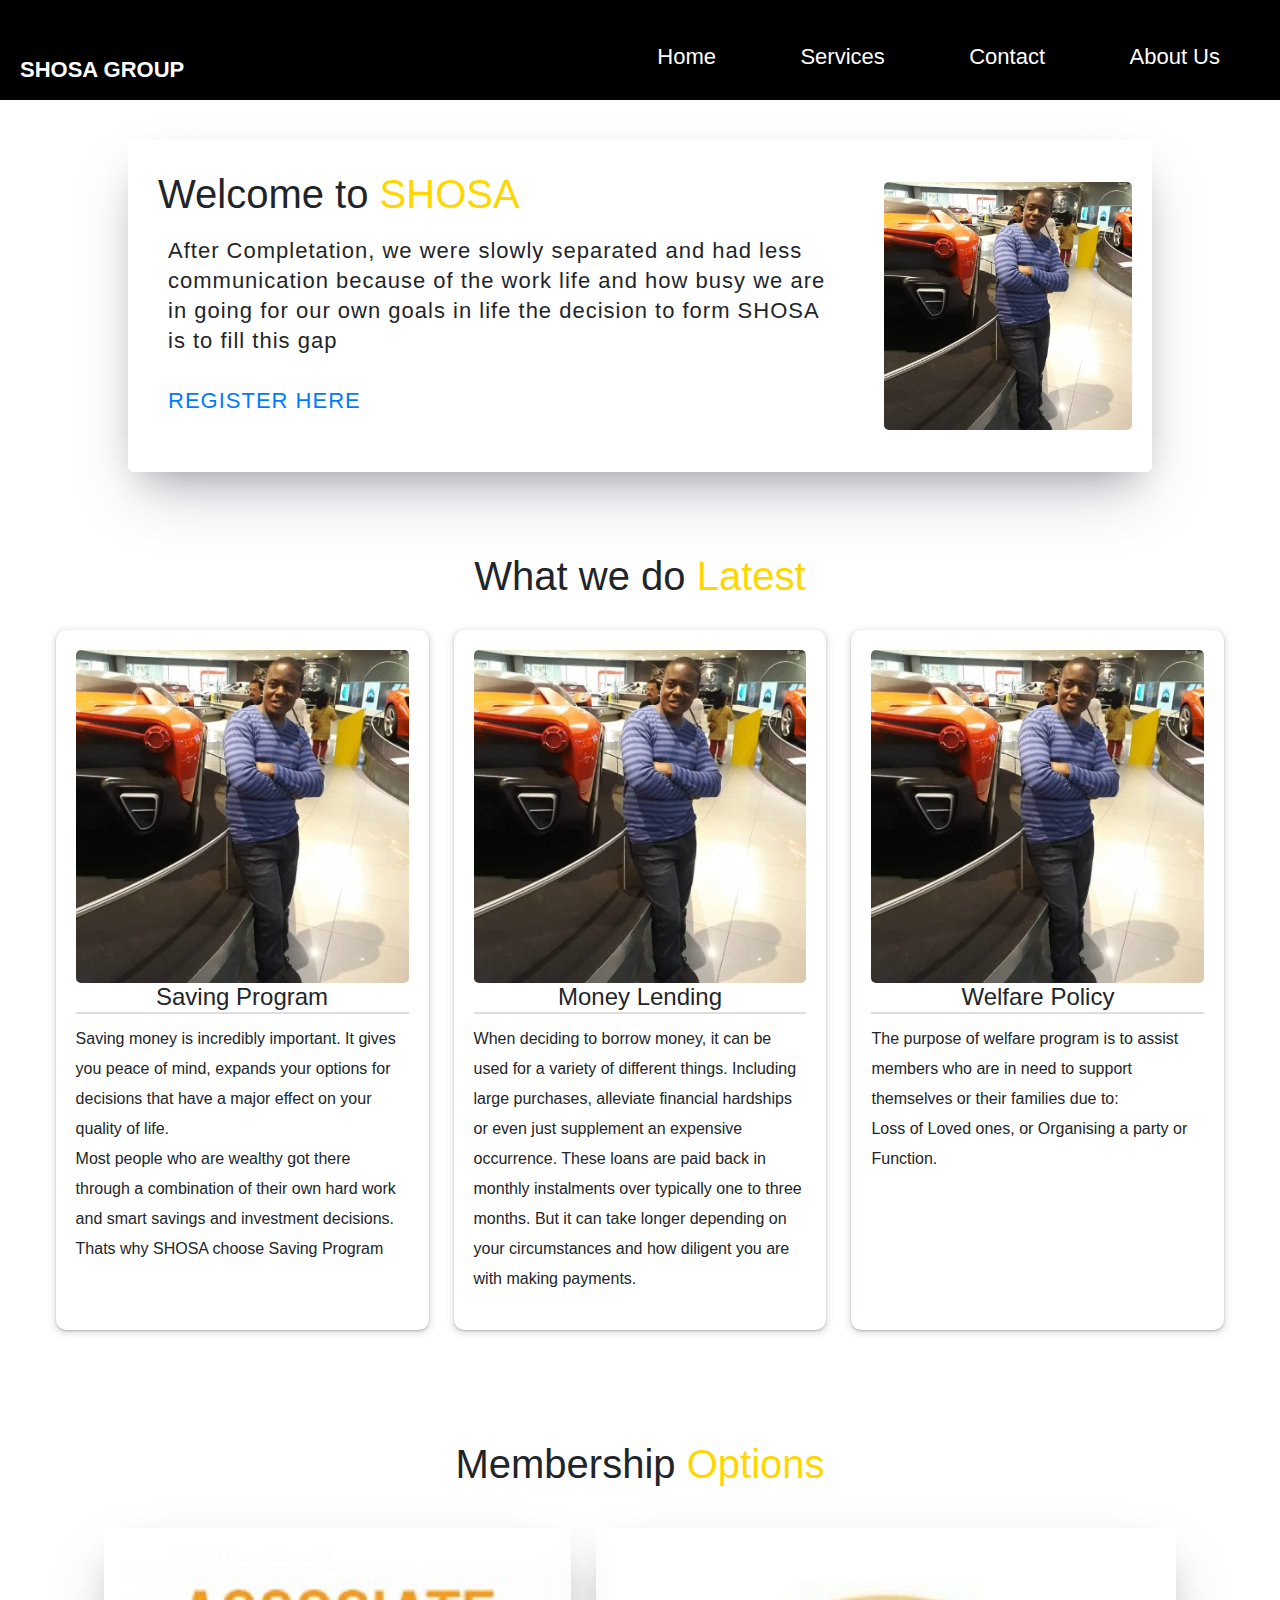
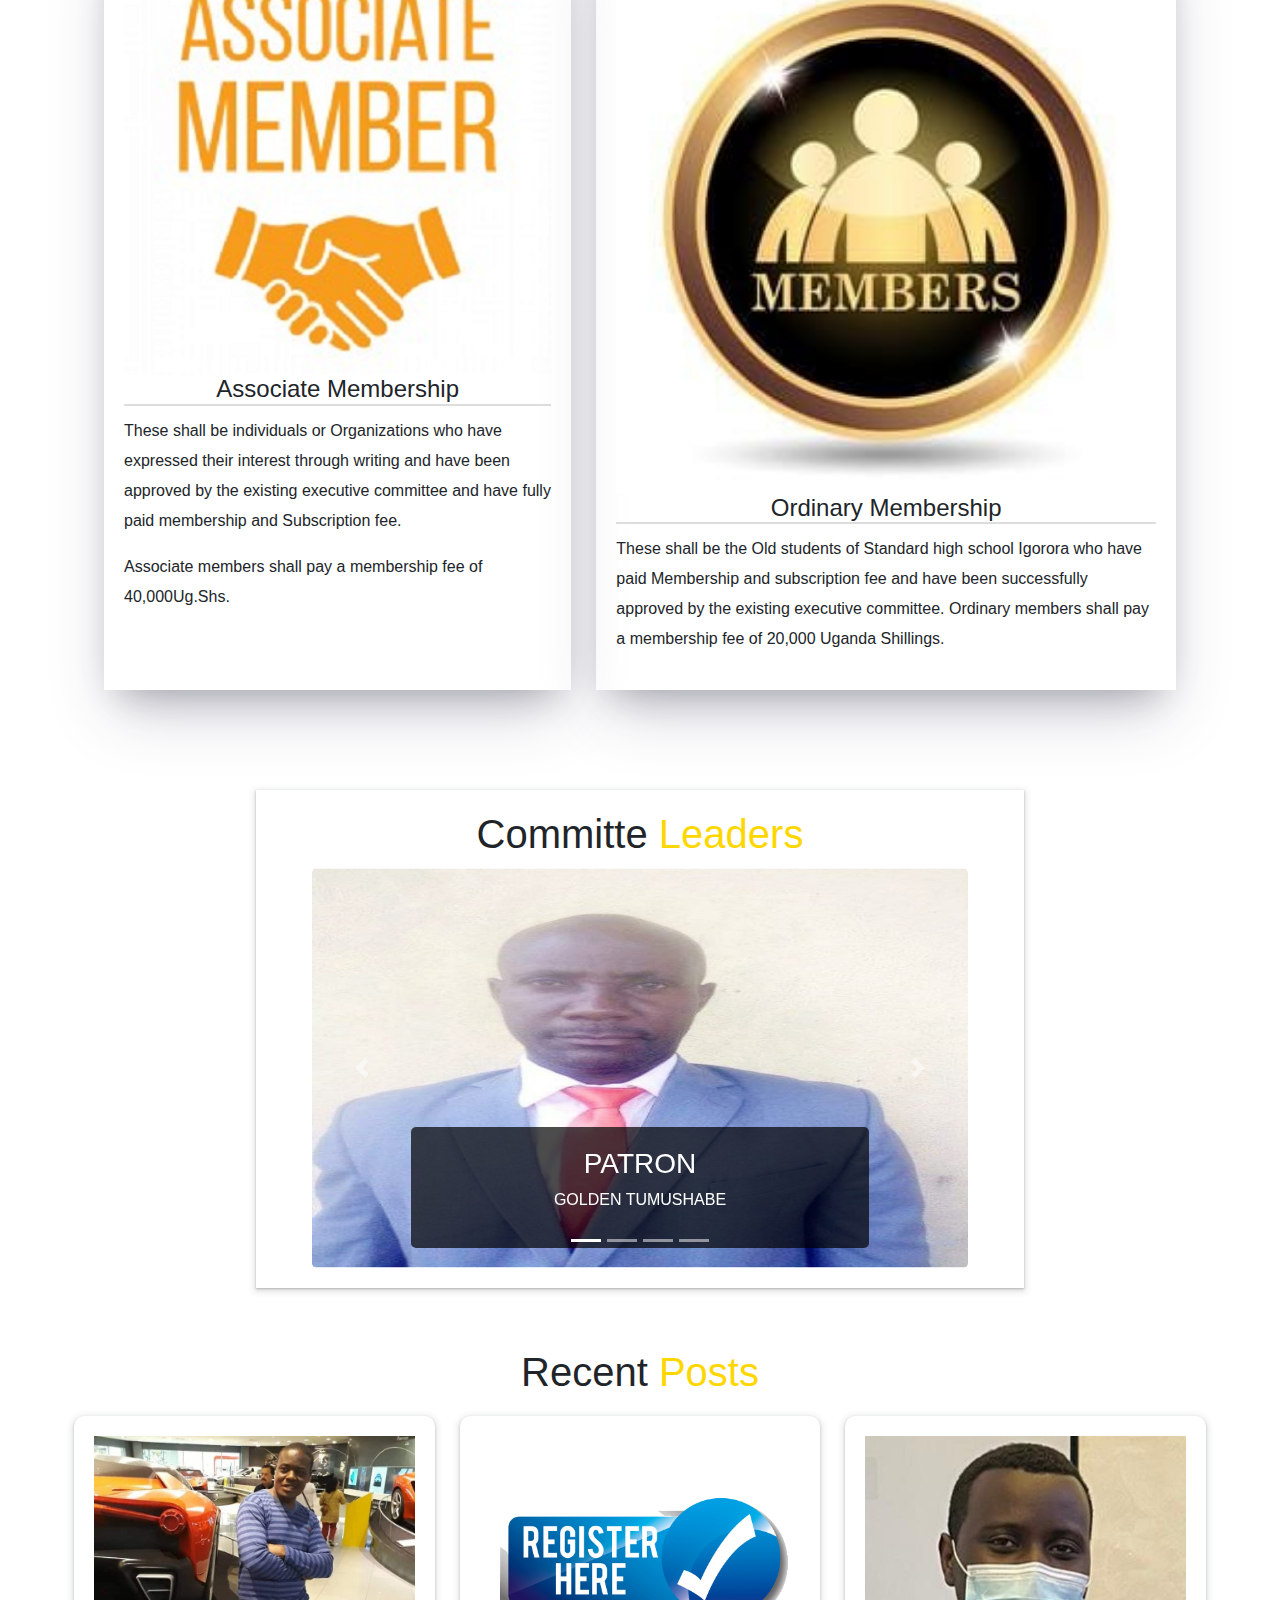
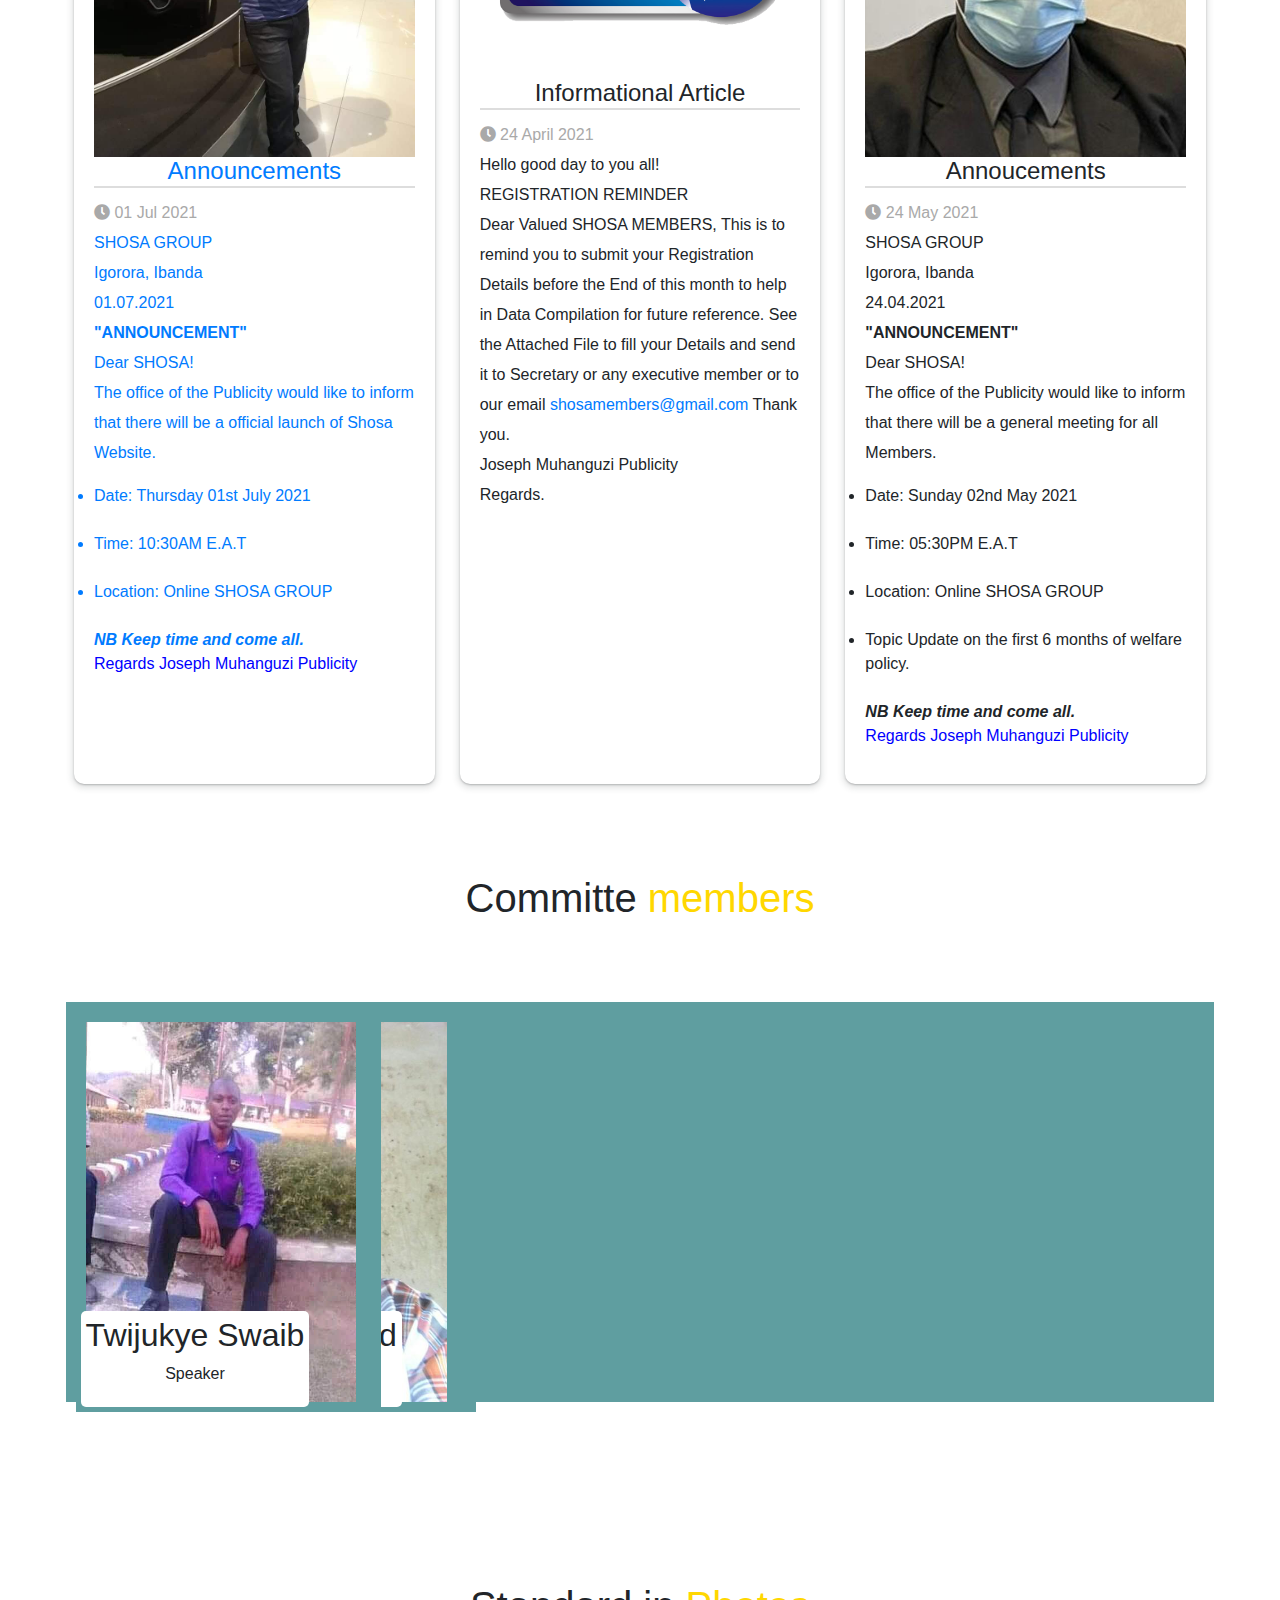
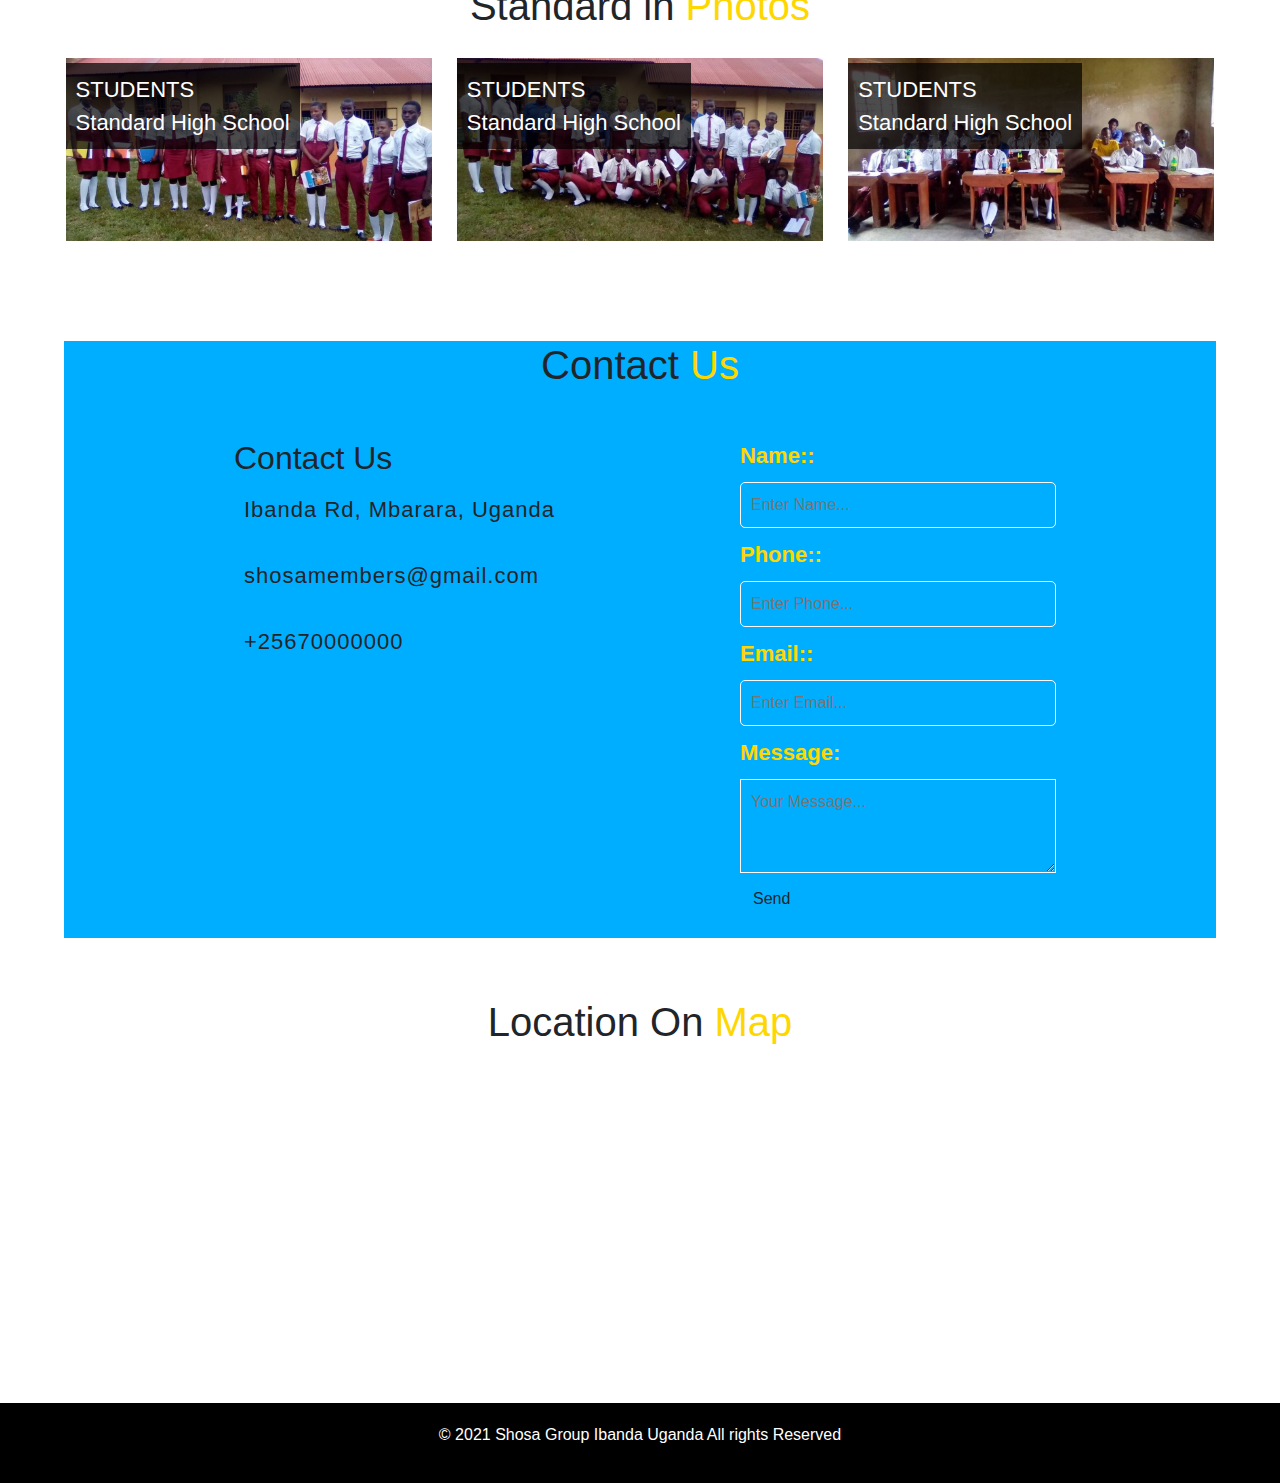
<file: index.html>
<!DOCTYPE html>
<html lang="en">
<head>
    <meta charset="UTF-8">
    <meta http-equiv="X-UA-Compatible" content="IE=edge">
    <meta name="viewport" content="width=device-width, initial-scale=1.0">
    <title>SHOSA MEMBERS IGORORA | WELCOME</title>
    <link rel="stylesheet" href="./index.css">
    <link rel="stylesheet" href="https://cdnjs.cloudflare.com/ajax/libs/font-awesome/4.7.0/css/font-awesome.min.css">
    <link rel="shortcut icon" type="image/jpeg" href="./images/logo.jpeg">
    <link rel="stylesheet" href="https://fonts.googleapis.com/icon?family=Material+Icons">
    <link rel="stylesheet" href="https://cdnjs.cloudflare.com/ajax/libs/font-awesome/5.10.2/css/all.min.css"/>
    <link rel="stylesheet" href="https://maxcdn.bootstrapcdn.com/bootstrap/4.5.2/css/bootstrap.min.css">
    <script src="https://ajax.googleapis.com/ajax/libs/jquery/3.5.1/jquery.min.js"></script>
    <script src="https://cdnjs.cloudflare.com/ajax/libs/popper.js/1.16.0/umd/popper.min.js"></script>
    <script src="https://maxcdn.bootstrapcdn.com/bootstrap/4.5.2/js/bootstrap.min.js"></script>
</head>
<body>
    <div class="nav">
        <div class="header">
            <div class="humberger">
                <a href="#" onclick="OpenSlide()">
                   <i class="fa fa-bars" aria-hidden="true"></i>
                </a>
            </div>
            <div class="logo">
                <a href="#">
                    <p>SHOSA <span>GROUP</span></p>
                </a>
            </div>
            <div class="nav-bar">
                <ul>
                    <li><a href="./index.html">Home</a></li>
                    <li><a href="./index.html">Services</a></li>
                    <li><a href="./updates/contact-us.html">Contact</a></li>
                    <li><a href="./index.html">About Us</a></li>
                </ul>
            </div>
        </div>
        <div class="side-nav" id="sideNav">
            <a href="#" class="btn" onclick="CloseSlide()">&times;</a>
            <a href="./index.html">Home</a>
            <a href="./index.html">Services</a>
            <a href="./updates/contact-us.html">Contact</a>
            <a href="./index.html">About Us</a>
        </div>
     </div>
    <div id="main">
       <!-- INTRODUCTORY WELCOME NOTE -->
       <div class="section-1">
        <div class="row-1">
            <h1>Welcome to <span>SHOSA</span> </h1>
        <p>After Completation, we were slowly separated
             and had less communication
             because of the work life and how busy we are 
             in going for our own goals in life the decision to form SHOSA is to fill this gap <br> <br>
             <a href="./form.html" class="button">REGISTER HERE</a>
            </p>
        </div>
        <div class="row-2">
            <img src="./images/cover-1.jpeg">
        </div>
    </div>
       <!-- INTRODUCTORY WELCOME NOTE CLOSE -->


       <!-- WHAT WE DO AT SHOSA START -->
        <div class="section-2">
            <h1>What we do <span>Latest</span> </h1>
            <div class="rows">
                <div class="row1">
                    <a href=""><img src="./images/cover-1.jpeg"></a>
                    <h3>Saving Program</h3>
                    <p>
                        Saving money is incredibly important. It gives you peace of mind, 
                        expands your options for decisions that have a major effect on your quality of life. <br>
                         Most people who are wealthy got there through a 
                         combination of their own hard work and smart savings and investment decisions. <br>
                         Thats why SHOSA choose Saving Program
                    </p>
                </div>
                <div class="row2">
                    <img src="./images/cover-1.jpeg">
                    <h3>Money Lending </h3>
                    <p>
                        When deciding to borrow money, it can be used for a variety of different things.
                         Including large purchases, alleviate financial hardships or even just supplement an expensive occurrence.
                          These loans are paid back in monthly instalments over typically one to three months. 
                          But it can take longer depending on your circumstances and how diligent you are with making payments.
                    </p>
                </div>
                <div class="row3">
                    <img src="./images/cover-1.jpeg">
                    <h3>Welfare Policy</h3>
                    <p>
                        The purpose of welfare program is to assist members who are in need 
                        to support themselves or their families due to: <br>
                        Loss of Loved ones, or Organising a party or Function.
                    </p>
                </div>
            </div>
        </div>

       <!-- WHAT WE DO AT SHOSA END HERE -->


        <!-- MEMBERSHIP STARTS FROM HERE -->
        <div class="section-3">
            <h1>Membership  <span>Options</span> </h1>
            <div class="rows rows-2">
                <div class="row-3">
                    <img src="./images/associate-member.png">
                    <h3>Associate Membership</h3>
                    <p>These shall be individuals or Organizations who have expressed their interest through writing and have 
                        been approved by the existing executive committee and have fully paid membership and Subscription fee.</p>
                        <p>Associate members shall 
                            pay a membership fee of 40,000Ug.Shs.</p>
                </div>
                <div class="row-4">
                    <img src="./images/ordinary.jpeg" alt="">
                    <h3>Ordinary Membership</h3>
                    <p>These shall be the Old students of Standard high school Igorora who have paid Membership and 
                        subscription fee and have been successfully approved by the existing executive committee.
                        Ordinary members shall pay a membership fee of 20,000 Uganda Shillings.</p>
                </div>
            </div>
        </div>
        <!-- MEMBERSHIP STARTS FROM HERE -->



        <div class="section-4">
            <h1>Committe <span>Leaders</span> </h1>
            <div class="leadership">
                <div id="demo" class="carousel slide" data-ride="carousel">
                    <ul class="carousel-indicators">
                      <li data-target="#demo" data-slide-to="0" class="active"></li>
                      <li data-target="#demo" data-slide-to="1"></li>
                      <li data-target="#demo" data-slide-to="2"></li>
                      <li data-target="#demo" data-slide-to="3"></li>
                    </ul>
                    <div class="carousel-inner">
                      <div class="carousel-item active">
                        <img src="./images/golden.jpeg" width="1100" height="500">
                        <div class="carousel-caption">
                          <h3>PATRON</h3>
                          <p>GOLDEN TUMUSHABE</p>
                        </div>   
                      </div>
                      <div class="carousel-item">
                        <img src="./images/enock.jpeg" width="1100" height="500">
                        <div class="carousel-caption">
                          <h3>CHAIRPERSON</h3>
                          <p>TUMWIKIRIZE ENOCK</p>
                        </div>   
                      </div>
                      <div class="carousel-item">
                        <img src="./images/lilian.jpeg" width="1100" height="500">
                        <div class="carousel-caption">
                          <h3>SECRETARY</h3>
                          <p>NAMAKULA LILIAN</p>
                        </div>   
                      </div>
                      <div class="carousel-item">
                        <img src="./images/rosette.jpeg" width="1100" height="500">
                        <div class="carousel-caption">
                          <h3>TREASURER</h3>
                          <p>ATUHAIRE ROSETTE</p>
                        </div>   
                      </div>
                    </div>
                    <a class="carousel-control-prev" href="#demo" data-slide="prev">
                      <span class="carousel-control-prev-icon"></span>
                    </a>
                    <a class="carousel-control-next" href="#demo" data-slide="next">
                      <span class="carousel-control-next-icon"></span>
                    </a>
                  </div>
                  
            </div>
        </div>
        <div class="section-5">
            <h1>Recent <span>Posts</span> </h1>
            <div class="rows">
                <div class="row1">
                   <a href="./shosa-at-one.html">
                    <img src="./images/cover-1.jpeg">
                    <h3>Announcements</h3>
                    <p>
                        <span class="date"><i class="fa fa-clock-o" aria-hidden="true"></i>  01 Jul 2021</span> <br>

                        SHOSA GROUP <br>
                        Igorora, Ibanda <br>
                        01.07.2021 <br>
                        
                        <b>"ANNOUNCEMENT"</b> <br>
                        Dear SHOSA! <br>
                        The office of the Publicity would like to inform that there will be a official launch of Shosa Website.
                        <li>Date: Thursday 01st July 2021</li> <br>
                        <li>Time: 10:30AM E.A.T</li> <br>
                        <li>Location: Online SHOSA GROUP</li> <br>
                        
                        <i><b>NB Keep time and come all.</b></i> <br>
                        <span style="color: #0000ff;">Regards Joseph Muhanguzi Publicity</span>
                    </p>
                   </a>
                </div>
                <div class="row2">
                   <a href="./images/SHOSA REGISTRATION FINAL (1).pdf" download>
                    <img src="./images/register.png">
                   </a>
                    <h3>Informational Article </h3>
                    <p>
                        <span class="date"> <i class="fa fa-clock-o" aria-hidden="true"></i>  24 April 2021</span> <br>
                        Hello good day to you all! <br>

                        REGISTRATION REMINDER <br>
                        Dear Valued SHOSA MEMBERS, This is to remind you to submit your Registration Details before the  End of this month to help in Data Compilation for future reference.  
                        See the Attached File to fill your Details and send it to Secretary or any executive member or to our email <a href="mailto: shosamembers@gmail.com">shosamembers@gmail.com </a>
                        Thank you. <br>
                        Joseph Muhanguzi Publicity <br>
                        Regards.
                    </p>
                </div>
                <div class="row3">
                    <img src="./images/publicity.jpeg">
                    <h3>Annoucements</h3>
                    <p>
                        <span class="date"><i class="fa fa-clock-o" aria-hidden="true"></i>  24 May 2021</span> <br>
                        SHOSA GROUP <br>
                        Igorora, Ibanda <br>
                        24.04.2021 <br>
                        
                        <b>"ANNOUNCEMENT"</b> <br>
                        Dear SHOSA! <br>
                        The office of the Publicity would like to inform that there will be a general meeting for all Members.
                        <li>Date: Sunday 02nd May 2021</li> <br>
                        <li>Time: 05:30PM E.A.T</li> <br>
                        <li>Location: Online SHOSA GROUP</li> <br>
                        <li>Topic Update on the first 6 months of welfare policy.</li> <br>
                        
                        <i><b>NB Keep time and come all.</b></i> <br>
                        <span style="color: #0000ff;">Regards Joseph Muhanguzi Publicity</span>
                    </p>
                </div>
            </div>
        </div>
        <div class="section-6">
            <h1>Committe <span>members</span> </h1>
            <div class="slide-img">
                <div class="slider">
                    <div class="slider-1">
                        <img src="./images/abel.jpeg" alt="">
                        <span class="slider-text">
                           <h2>
                               Abel Aijuka
                          </h2>
                          <p>Deputy  Speaker</p>
                        </span>
                    </div>
                    <div class="slider-2">
                        <img src="./images/medard.jpeg" alt="">
                       <span class="slider-text">
                           <h2>
                               Twinamatsiko Medard
                          </h2>
                          <p>Deputy Secretary</p>
                       </span>
                    </div>
                    <div class="slider-3">
                        <img src="./images/joseph.jpeg" alt="">
                        <span class="slider-text">
                           <h2>
                               Joseph Muhanguzi
                          </h2>
                          <p>Publicity Secretary</p>
                        </span>
                    </div>
                    <div class="slider-4">
                        <img src="./images/swaib.jpeg" alt="">
                        <span class="slider-text">
                           <h2>
                               Twijukye Swaib
                          </h2>
                          <p>Speaker</p>
                        </span>
                    </div>
                </div>
            </div>  
        </div>



        <div class="section-6">
            <h1>Standard in <span>Photos</span> </h1>
             <div class="row-rows">
                 <div class="rows-5">
                   <img src="./images/standard-1.jpeg">
                   <p>
                       <span class="head">STUDENTS</span> <br>
                       Standard High School
                   </p>
                 </div>
                 <div class="rows-6">
                    <img src="./images/standard-2.jpeg">
                    <p>
                        <span class="head">STUDENTS</span> <br>
                        Standard High School
                    </p>
                 </div>
                 <div class="rows-7">
                    <img src="./images/standard-3.jpeg">
                    <p>
                        <span class="head">STUDENTS</span> <br>
                        Standard High School
                    </p>
                 </div>
             </div>
        </div>



        <div class="section-7">
            <h1>Contact <span>Us</span> </h1>
            <div class="form">
                <div class="row-1">
                    <h2>Contact Us</h2>
                   <p>Ibanda Rd, Mbarara, Uganda</p>

                  <p>shosamembers@gmail.com </p>

                  <p>+25670000000</p>
                </div>
                <div class="row-2">
                    <form action="https://formspree.io/f/xknkrnvb" method="POST">
                        <label for="Name">Name:</label> <br>
                        <input type="name" name="name" placeholder="Enter Name..." required> <br>
                        <label for="mobilr">Phone:</label> <br>
                        <input type="tel" name="tel" placeholder="Enter Phone..." required> <br>
                        <label for="Email">Email:</label> <br>
                        <input type="email" name="email" placeholder="Enter Email..." required> <br>
                        <label for="messge">Message</label> <br>
                        <textarea name="message" placeholder="Your Message..." id="" cols="30" rows="3"></textarea> <br>
                        <button type="submit" class="btn">Send</button>
                    </form>
                </div>
            </div>
        </div>
        <div class="section-9">
            <h1>location on <span>Map</span></h1>
            <iframe src="https://www.google.com/maps/embed?pb=!1m18!1m12!1m3!1d3989.787425926065!2d30.546440114270126!3d-0.22547653545121496!2m3!1f0!2f0!3f0!3m2!1i1024!2i768!4f13.1!3m3!1m2!1s0x19d8950c9435dce1%3A0x33c71f1576806228!2sIgorora%20Town%20Council!5e0!3m2!1sen!2sqa!4v1621019284892!5m2!1sen!2sqa" width="99%" height="300" style="border:0;" allowfullscreen="" loading="lazy"></iframe>
        </div>


        <div class="section-10">
            <footer>
                <p>
                    &copy;  2021 Shosa Group Ibanda Uganda All rights Reserved
                </p>
            </footer>
        </div>










    </div>
    <script src="./index.js"></script>
    <script src="//code.tidio.co/t8sg6otnlwnbe8njv4hut2mjikjeie1s.js" async></script>
</body>
</html>
</file>
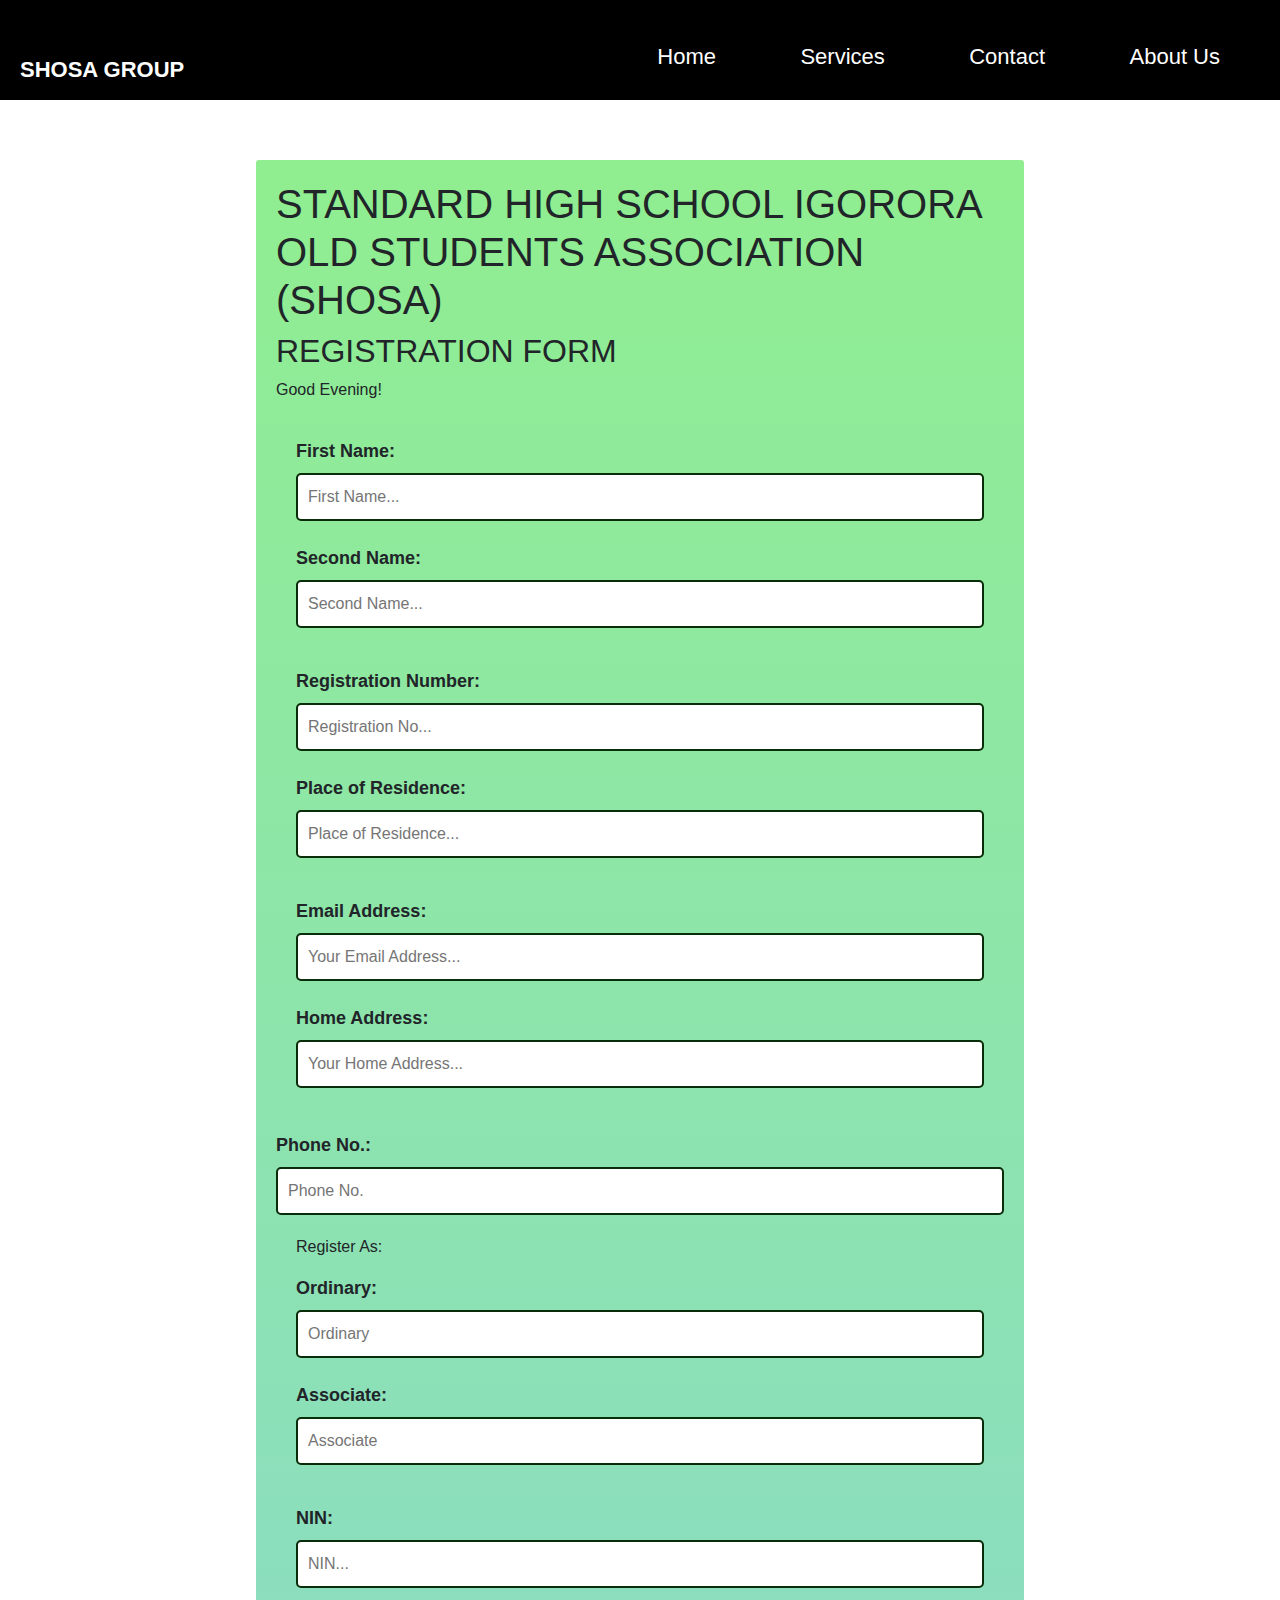
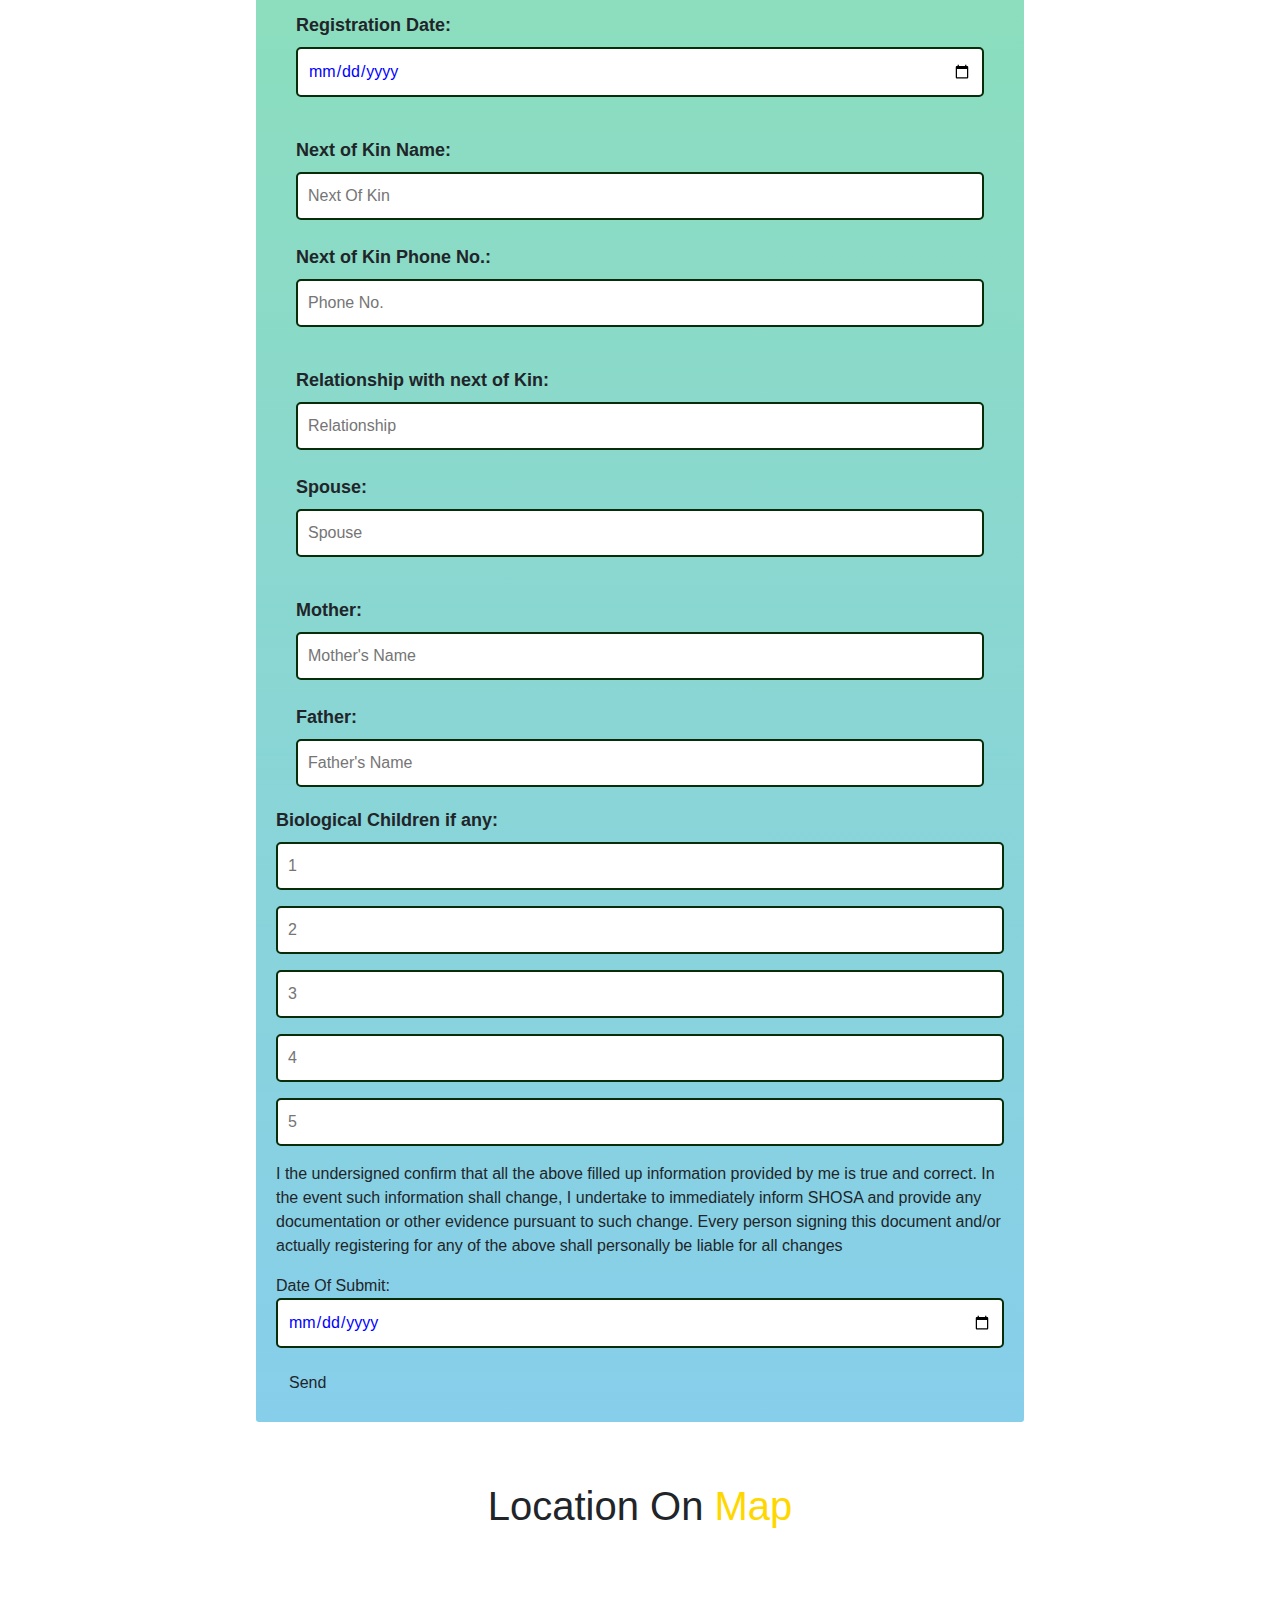
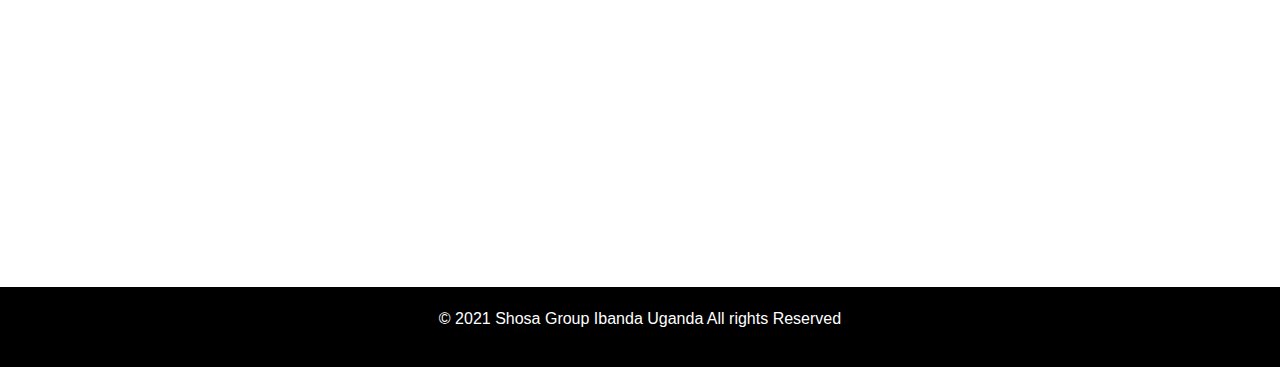
<file: form.html>
<!DOCTYPE html>
<html lang="en">
<head>
    <meta charset="UTF-8">
    <meta http-equiv="X-UA-Compatible" content="IE=edge">
    <meta name="viewport" content="width=device-width, initial-scale=1.0">
    <title>SHOSA MEMBERS IGORORA | WELCOME</title>
    <link rel="stylesheet" href="./index.css">
    <link rel="stylesheet" href="https://cdnjs.cloudflare.com/ajax/libs/font-awesome/4.7.0/css/font-awesome.min.css">
    <link rel="shortcut icon" type="image/jpeg" href="./images/logo.jpeg">
    <link rel="stylesheet" href="https://fonts.googleapis.com/icon?family=Material+Icons">
    <link rel="stylesheet" href="https://cdnjs.cloudflare.com/ajax/libs/font-awesome/5.10.2/css/all.min.css"/>
    <link rel="stylesheet" href="https://maxcdn.bootstrapcdn.com/bootstrap/4.5.2/css/bootstrap.min.css">
    <script src="https://ajax.googleapis.com/ajax/libs/jquery/3.5.1/jquery.min.js"></script>
    <script src="https://cdnjs.cloudflare.com/ajax/libs/popper.js/1.16.0/umd/popper.min.js"></script>
    <script src="https://maxcdn.bootstrapcdn.com/bootstrap/4.5.2/js/bootstrap.min.js"></script>
</head>
<body>
    <div class="nav">
        <div class="header">
            <div class="humberger">
                <a href="#" onclick="OpenSlide()">
                   <i class="fa fa-bars" aria-hidden="true"></i>
                </a>
            </div>
            <div class="logo">
                <a href="#">
                    <p>SHOSA <span>GROUP</span></p>
                </a>
            </div>
            <div class="nav-bar">
                <ul>
                    <li><a href="./index.html">Home</a></li>
                    <li><a href="./index.html">Services</a></li>
                    <li><a href="./updates/contact-us.html">Contact</a></li>
                    <li><a href="./index.html">About Us</a></li>
                </ul>
            </div>
        </div>
        <div class="side-nav" id="sideNav">
            <a href="#" class="btn" onclick="CloseSlide()">&times;</a>
            <a href="./index.html">Home</a>
            <a href="./index.html">Services</a>
            <a href="./updates/contact-us.html">Contact</a>
            <a href="./index.html">About Us</a>
        </div>
     </div>
    <div id="main">
         <div class="form-1">
             <div class="form-details">
                 <h1>STANDARD HIGH SCHOOL IGORORA OLD STUDENTS ASSOCIATION (SHOSA)</h1>
                 <h2>REGISTRATION FORM</h2>
                 <p id="greet"></p>
                 <form action="https://formspree.io/f/xknkrnvb" method="POST">
                     <div class="names">
                         <div class="first">
                             <label for="FirstName">First Name</label>
                             <input type="name" name="First Name" placeholder="First Name..." required>                       
                            </div>
                            <br>
                            <div class="second">
                                <label for="secndName">Second Name</label>
                                <input type="name" name="Second Name" placeholder="Second Name..." required>
                            </div>
                     </div>
                     <div class="reg-no">
                         <div class="reg">
                             <label for="registration">Registration Number</label>
                             <input type="number" name="Registration No." placeholder="Registration No..." required>
                         </div>
                         <br>
                         <div class="residence">
                             <label for="residence">Place of Residence</label>
                             <input type="text" name="Place Of Residence" placeholder="Place of Residence..." required>
                         </div>
                     </div>
                     <div class="address">
                         <div class="mail">
                             <label for="email">Email Address</label>
                             <input type="email" name="Email Address" placeholder="Your Email Address..." required>
                         </div>
                         <br>
                         <div class="home">
                             <label for="home address">Home Address</label>
                             <input type="text" name="Home Address" placeholder="Your Home Address...">
                         </div>
                     </div>
                     <br>
                         <div class="next">
                             <label for="next of kin"> Phone No.</label>
                             <input type="tel" name="Phone NO." placeholder="Phone No." required>
                         </div>
                     <div class="member">
                         <p>Register As:</p>
                         <div class="ordinary">
                             <label for="Ordinary">Ordinary</label>
                             <input type="text" name="Registered As" placeholder="Ordinary">
                             
                         </div>
                         <br>
                         <div class="associate">
                             <label for="Associate">Associate</label>
                             <input type="text" name="Registered As" placeholder="Associate">
                             
                         </div>
                     </div>  
                     <div class="id">
                         <div class="i-d">
                             <label for="nin">NIN</label>
                             <input type="text" name="NIN" placeholder="NIN..." required>
                         </div>
                         <br>
                         <div class="id-details">
                             <label for="date">Registration Date</label>
                             <input type="date" name="Registration Date" placeholder="Registration Date" required>
                         </div>
                     </div>

                     <div class="next-kin">
                         <div class="kin">
                             <label for="next of kin">Next of Kin Name</label>
                             <input type="text" name="Next Of Kin" placeholder="Next Of Kin" required>
                         </div>
                         <br>
                         <div class="next">
                             <label for="next of kin">Next of Kin Phone No.</label>
                             <input type="tel" name="Next of Kin Phone NO." placeholder="Phone No." required>
                         </div>
                     </div>
                     <div class="spouse">
                         <div class="rel">
                             <label for="next of kin">Relationship with next of Kin</label>
                             <input type="text" name="Relationship with next of Kin" placeholder="Relationship" required>
                         </div>
                         <br>
                         <div class="wife">
                             <label for="spouse">Spouse</label>
                             <input type="text" name="Spouse" placeholder="Spouse" required>
                         </div>
                     </div>
                     <div class="parents">
                         <div class="mom">
                             <label for="mother">Mother</label>
                             <input type="text" name="Mother" placeholder="Mother's Name" required>
                         </div>
                         <br>
                         <div class="dad">
                             <label for="dad">Father</label>
                             <input type="text" name="Father" placeholder="Father's Name" required>
                         </div>
                     </div>
                     <div class="child">
                         <label for="child">Biological Children if any</label>
                         <ol><input type="name" name="Biological Children" placeholder="1"></ol>
                         <ol><input type="name" name="Biological Children" placeholder="2"></ol>
                         <ol><input type="name" name="Biological Children" placeholder="3"></ol>
                         <ol><input type="name" name="Biological Children" placeholder="4"></ol>
                         <ol><input type="name" name="Biological Children" placeholder="5"></ol>
                     </div>
                     <div class="declare">
                         <p>
                            I the undersigned confirm that all the above filled up information provided by me is true and 
                            correct. In the event such information shall change, I undertake to immediately inform SHOSA 
                            and provide any documentation or other evidence pursuant to such change. Every person 
                            signing this document and/or actually registering for any of the above shall personally be liable 
                            for all changes
                         </p>
                         <p>
                             <span>Date Of Submit: <input type="date" name="date" ></span> 
                         </p>
                     </div>
                     <button type="submit" class="btn">Send</button>
                 </form>

             </div>
         </div>
        <div class="section-9">
            <h1>location on <span>Map</span></h1>
            <iframe src="https://www.google.com/maps/embed?pb=!1m18!1m12!1m3!1d3989.787425926065!2d30.546440114270126!3d-0.22547653545121496!2m3!1f0!2f0!3f0!3m2!1i1024!2i768!4f13.1!3m3!1m2!1s0x19d8950c9435dce1%3A0x33c71f1576806228!2sIgorora%20Town%20Council!5e0!3m2!1sen!2sqa!4v1621019284892!5m2!1sen!2sqa" width="99%" height="300" style="border:0;" allowfullscreen="" loading="lazy"></iframe>
        </div>


        <div class="section-10">
            <footer>
                <p>
                    &copy;  2021 Shosa Group Ibanda Uganda All rights Reserved
                </p>
            </footer>
        </div>










    </div>
    <script src="./index.js"></script>
    <script src="//code.tidio.co/t8sg6otnlwnbe8njv4hut2mjikjeie1s.js" async></script>
</body>
</html>
</file>
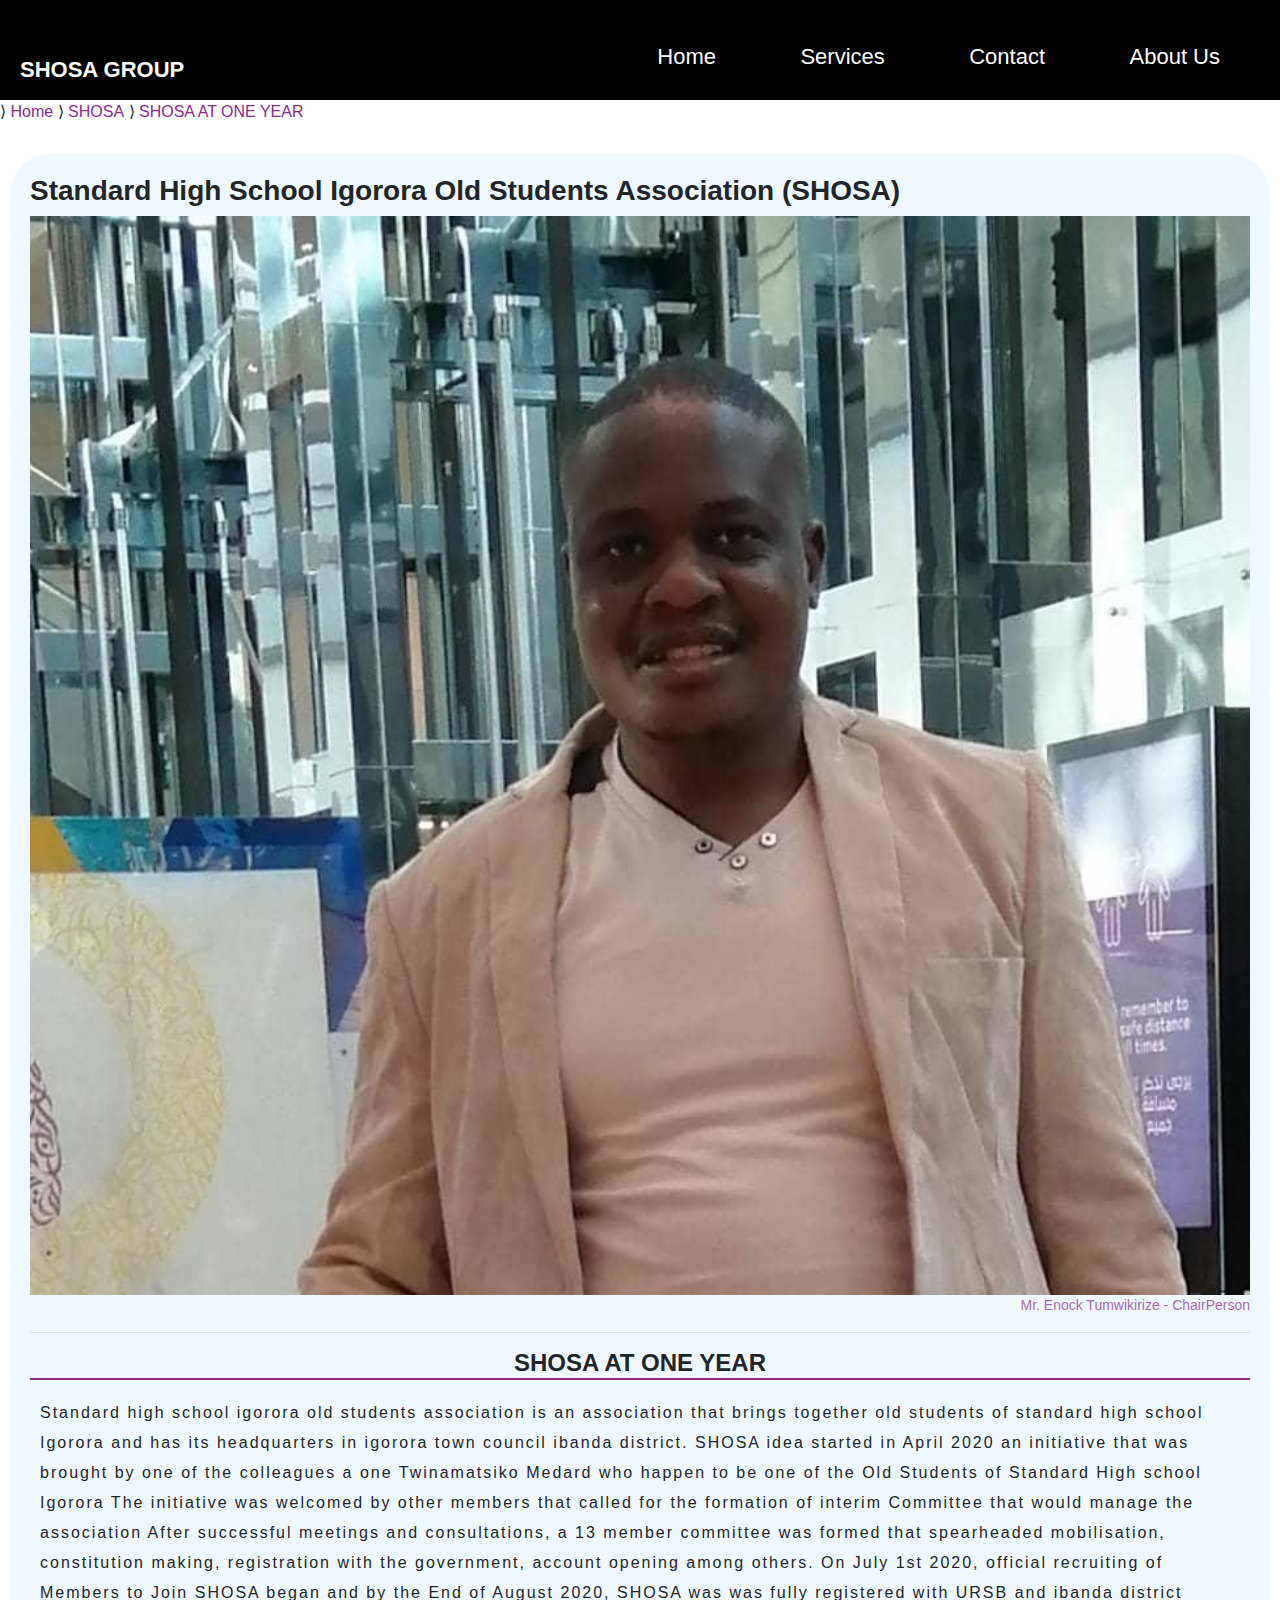
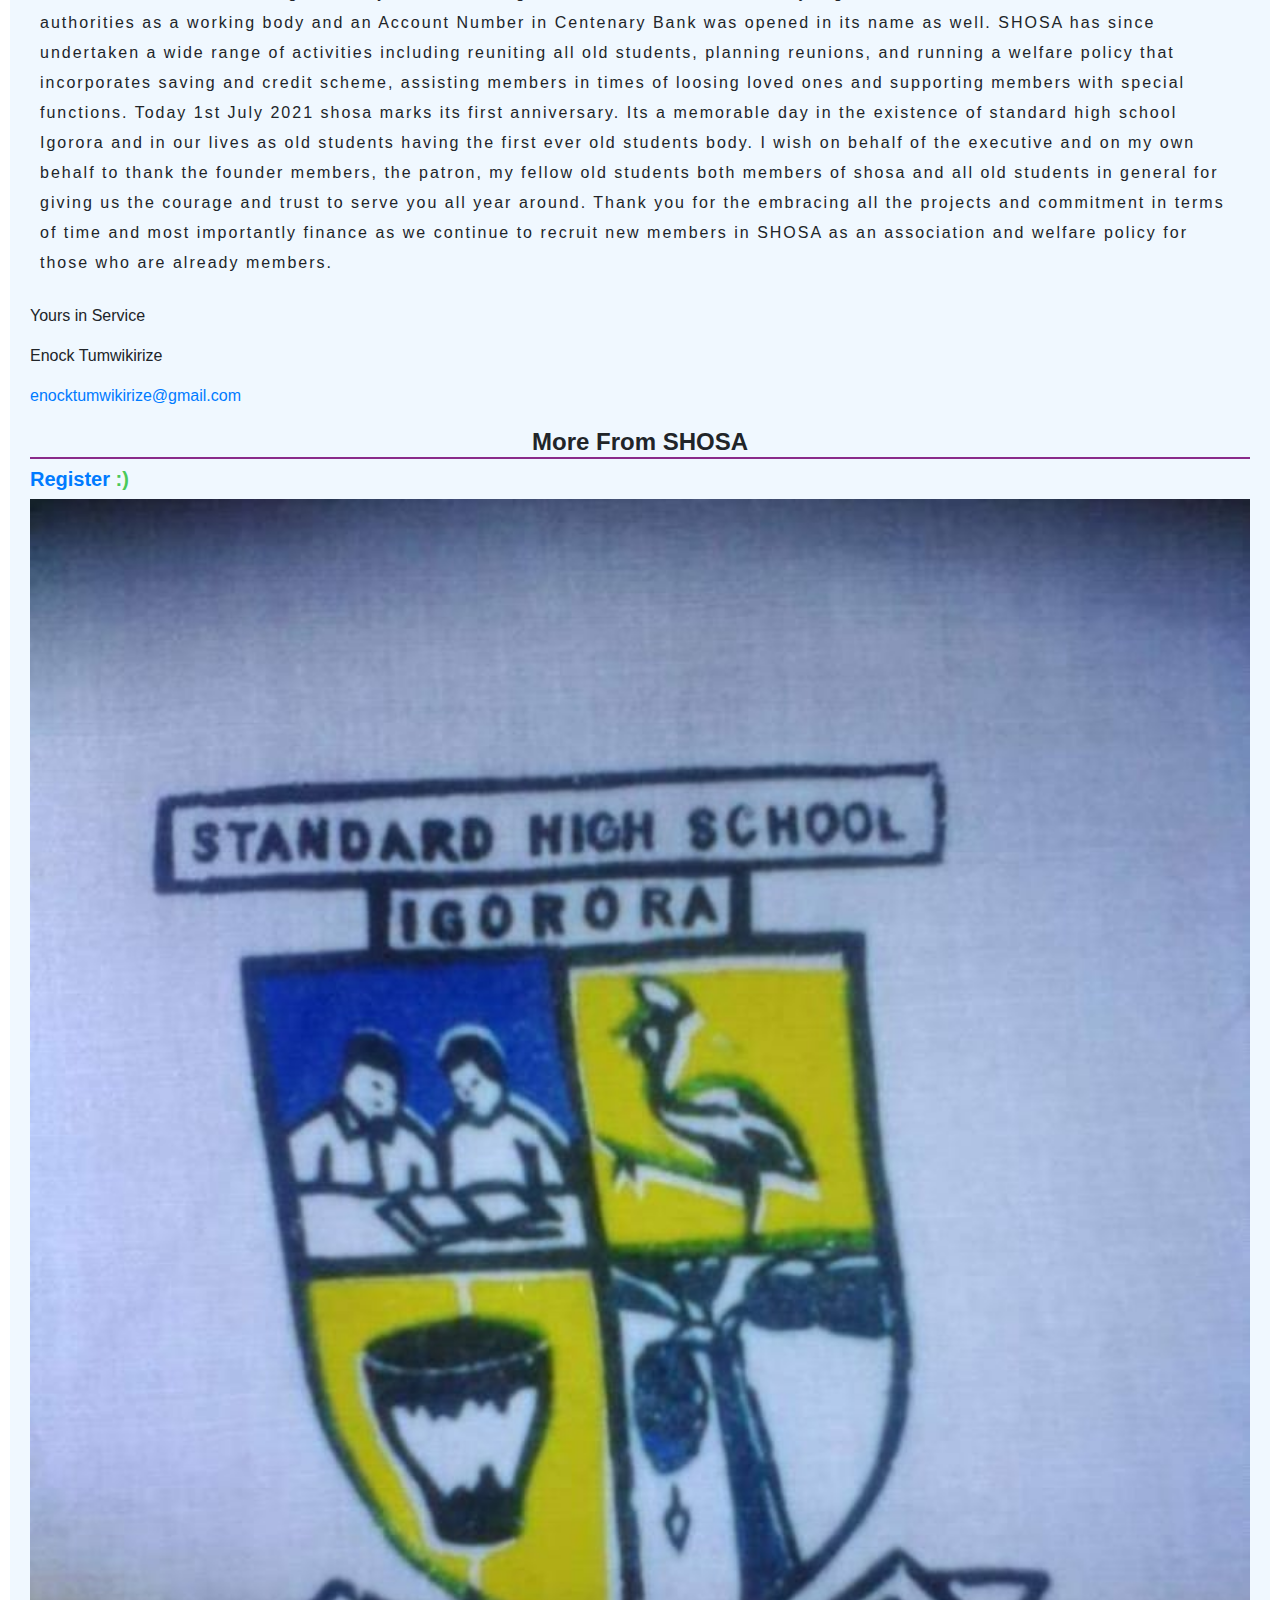
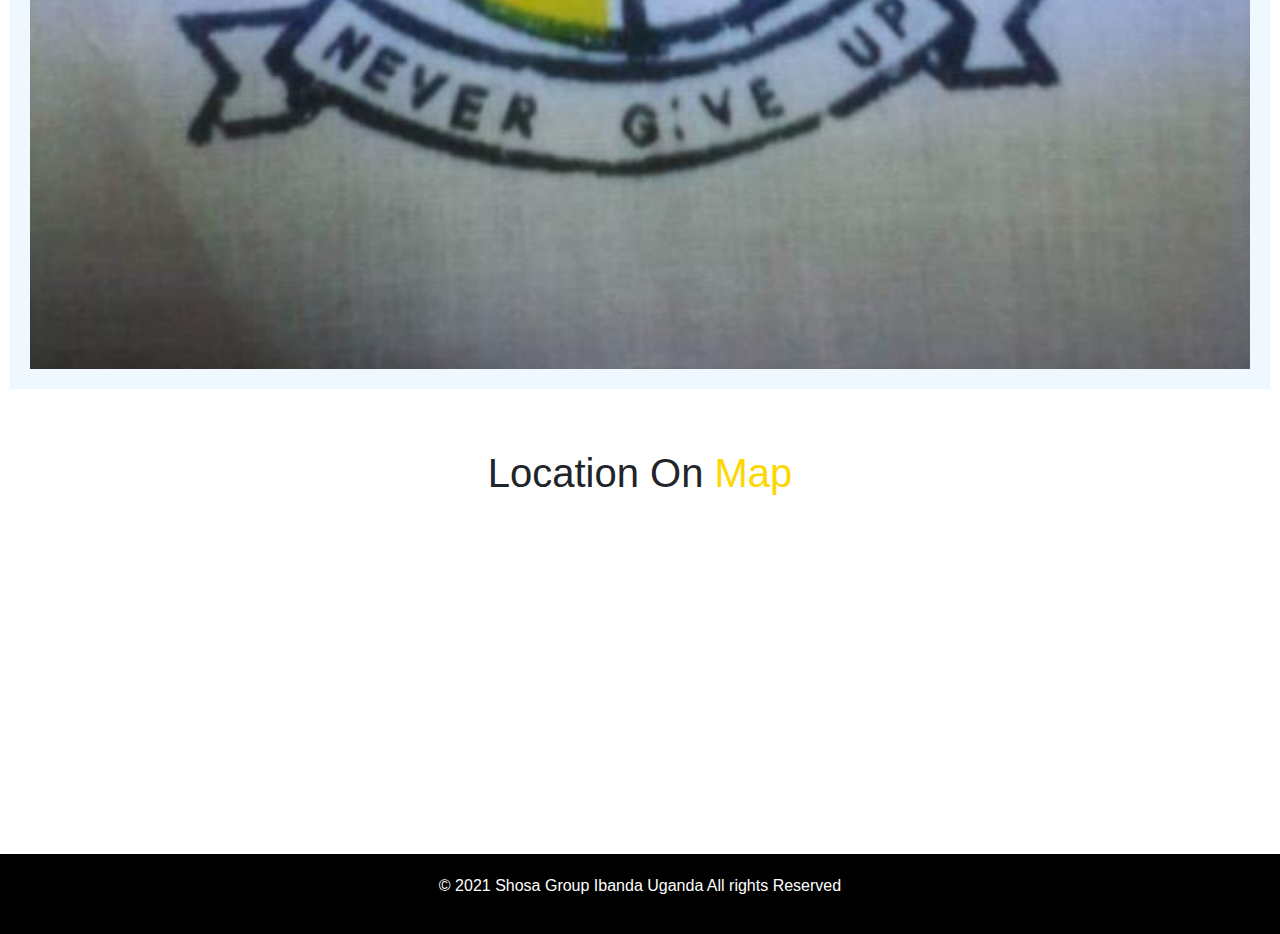
<file: shosa-at-one.html>
<!DOCTYPE html>
<html lang="en">
<head>
    <meta charset="UTF-8">
    <meta http-equiv="X-UA-Compatible" content="IE=edge">
    <meta name="viewport" content="width=device-width, initial-scale=1.0">
    <title>SHOSA MEMBERS IGORORA | WELCOME</title>
    <link rel="stylesheet" href="../index.css">
    <link rel="stylesheet" href="https://cdnjs.cloudflare.com/ajax/libs/font-awesome/4.7.0/css/font-awesome.min.css">
    <link rel="shortcut icon" type="image/jpeg" href="../images/logo.jpeg">
    <link rel="stylesheet" href="https://fonts.googleapis.com/icon?family=Material+Icons">
    <link rel="stylesheet" href="https://cdnjs.cloudflare.com/ajax/libs/font-awesome/5.10.2/css/all.min.css"/>
    <link rel="stylesheet" href="https://maxcdn.bootstrapcdn.com/bootstrap/4.5.2/css/bootstrap.min.css">
    <script src="https://ajax.googleapis.com/ajax/libs/jquery/3.5.1/jquery.min.js"></script>
    <script src="https://cdnjs.cloudflare.com/ajax/libs/popper.js/1.16.0/umd/popper.min.js"></script>
    <script src="https://maxcdn.bootstrapcdn.com/bootstrap/4.5.2/js/bootstrap.min.js"></script>
</head>
<body>
    <div class="nav">
        <div class="header">
            <div class="humberger">
                <a href="#" onclick="OpenSlide()">
                   <i class="fa fa-bars" aria-hidden="true"></i>
                </a>
            </div>
            <div class="logo">
                <a href="#">
                    <p>SHOSA <span>GROUP</span></p>
                </a>
            </div>
            <div class="nav-bar">
                <ul>
                    <li><a href="../index.html">Home</a></li>
                    <li><a href="../index.html">Services</a></li>
                    <li><a href="./contact-us.html">Contact</a></li>
                    <li><a href="../index.html">About Us</a></li>
                </ul>
            </div>
        </div>
        <div class="side-nav" id="sideNav">
            <a href="#" class="btn" onclick="CloseSlide()">&times;</a>
            <a href="../index.html">Home</a>
            <a href="../index.html">Services</a>
            <a href="./contact-us.html">Contact</a>
            <a href="../index.html">About Us</a>
        </div>
     </div>
    <div id="main">
        <div class="post-one">
            <div class="breadcrumbs">
                <ul>
                    <li><a href="./index.html">Home</a></li>
                    <li><a href="./form.html">SHOSA</a></li>
                    <li><a href="./shosa-at-one.html">SHOSA AT ONE YEAR</a></li>
                </ul>
            </div>
             <div class="main-div">
                
                <h3>
                    Standard High School Igorora Old Students Association (SHOSA)
                </h3>
    
                <img src="./images/shosa-at-one.jpeg" alt="">
                <p class="img-text" style="text-align: right;">
                    Mr. Enock Tumwikirize - ChairPerson
                </p>
                   <hr>
                   <h4>SHOSA AT ONE YEAR</h4>
                <p class="wel-note">
                    Standard high school igorora old students association is 
                    an association that brings together old students of 
                    standard high school Igorora and has its headquarters 
                    in igorora town council ibanda district. 
                    SHOSA idea started in April 2020 an initiative that was 
                    brought by one of the colleagues a one Twinamatsiko 
                    Medard who happen to be one of the Old Students of 
                    Standard High school Igorora 
                    The initiative was welcomed by other members that 
                    called for the formation of interim Committee that 
                    would manage the association After successful 
                    meetings and consultations, a 13 member committee 
                    was formed that spearheaded mobilisation, 
                    constitution making, registration with the government, 
                    account opening among others.
                    On July 1st 2020, official recruiting of Members to Join 
                    SHOSA began and by the End of August 2020, SHOSA 
                    was was fully registered with URSB and ibanda district 
                    authorities as a working body and an Account Number 
                    in Centenary Bank was opened in its name as well.
                    SHOSA has since undertaken a wide range of activities 
                    including reuniting all old students, planning reunions, 
                    and running a welfare policy that incorporates saving 
                    and credit scheme, assisting members in times of 
                    loosing loved ones and supporting members with 
                    special functions. 
                    Today 1st July 2021 shosa marks its first anniversary. 
                    Its a memorable day in the existence of standard high 
                    school Igorora and in our lives as old students having 
                    the first ever old students body. 
                    I wish on behalf of the executive and on my own behalf 
                    to thank the founder members, the patron, my fellow 
                    old students both members of shosa and all old 
                    students in general for giving us the courage and trust 
                    to serve you all year around. Thank you for the 
                    embracing all the projects and commitment in terms of 
                    time and most importantly finance as we continue to 
                    recruit new members in SHOSA as an association and 
                    welfare policy for those who are already members.
                </p>
                <p>Yours in Service</p>
                <p>Enock Tumwikirize</p>
                <a href="mailto:enocktumwikirize@gmail.com">enocktumwikirize@gmail.com</a>
                <div class="sharethis-inline-share-buttons"></div>
    
                <h4>More from SHOSA</h4>
                <div class="small-links">
                    <h5>
                        <a href="./form.html"> Register </a>
                    </h5>
                    <a href="./updates/contact-us.html">
                    <img src="./images/logo.jpeg" alt="">
                    </a>
                </div>
        </div>
        <div class="section-9">
            <h1>location on <span>Map</span></h1>
            <iframe src="https://www.google.com/maps/embed?pb=!1m18!1m12!1m3!1d3989.787425926065!2d30.546440114270126!3d-0.22547653545121496!2m3!1f0!2f0!3f0!3m2!1i1024!2i768!4f13.1!3m3!1m2!1s0x19d8950c9435dce1%3A0x33c71f1576806228!2sIgorora%20Town%20Council!5e0!3m2!1sen!2sqa!4v1621019284892!5m2!1sen!2sqa" width="99%" height="300" style="border:0;" allowfullscreen="" loading="lazy"></iframe>
        </div>


        <div class="section-10">
            <footer>
                <p>
                    &copy;  2021 Shosa Group Ibanda Uganda All rights Reserved
                </p>
            </footer>
        </div>










    </div>
    <script src="../index.js"></script>
    <script src="//code.tidio.co/t8sg6otnlwnbe8njv4hut2mjikjeie1s.js" async></script>
</body>
</html>
</file>
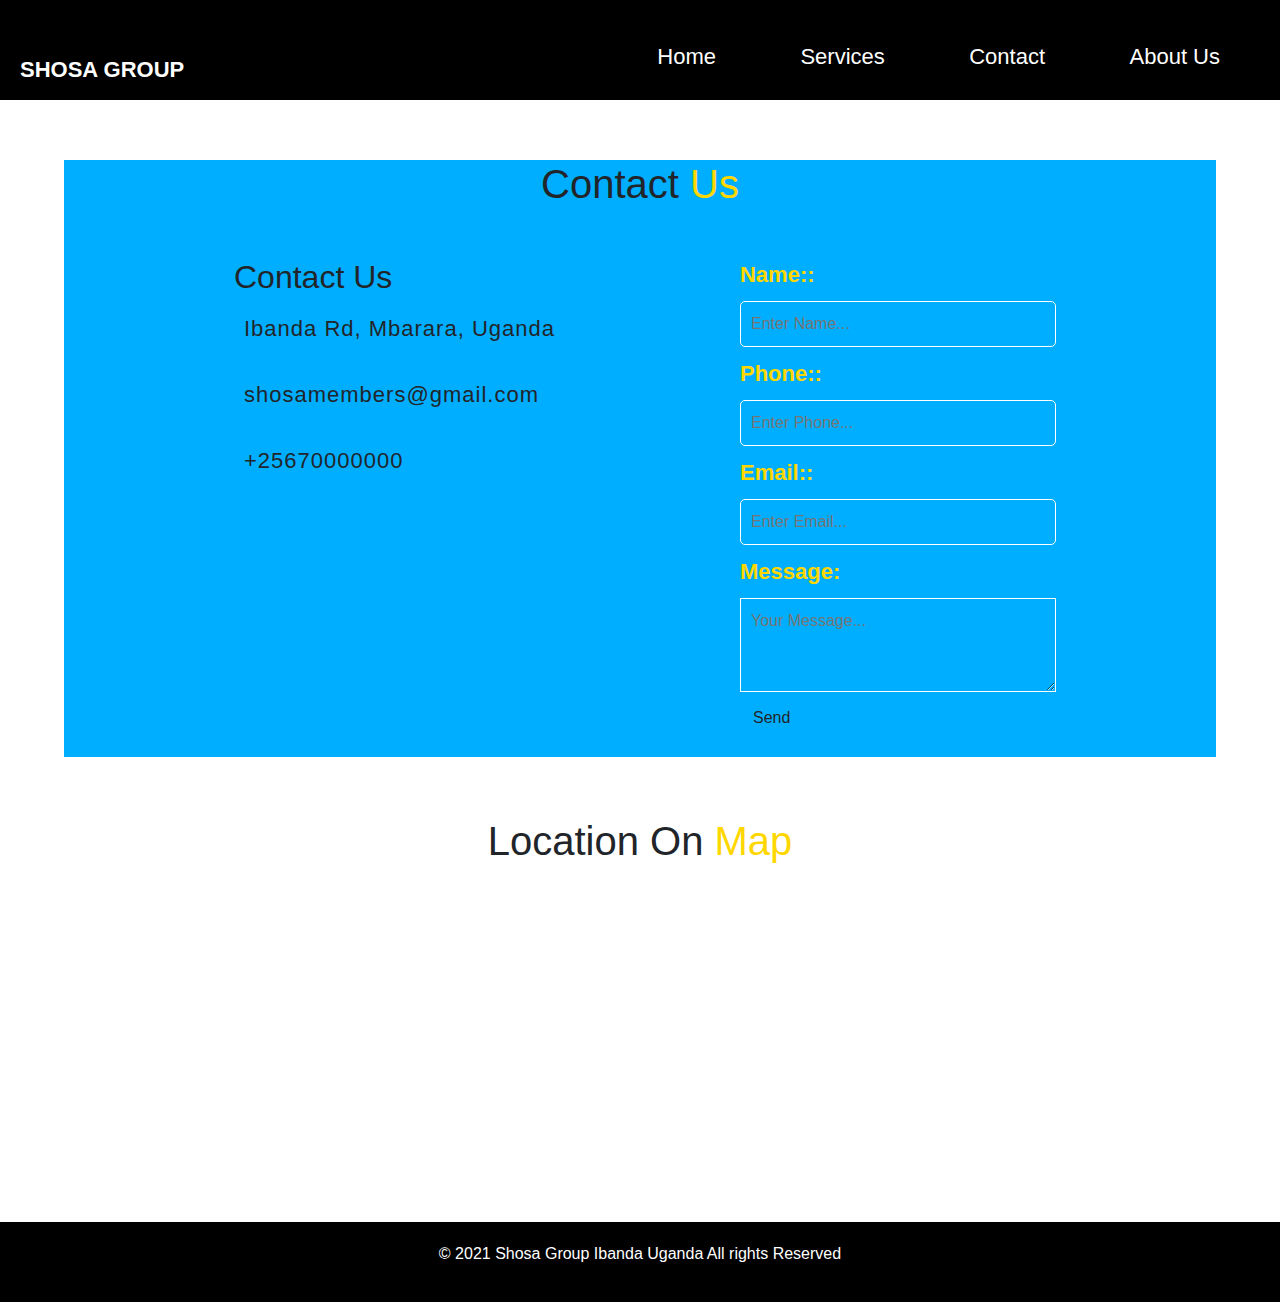
<file: updates/contact-us.html>
<!DOCTYPE html>
<html lang="en">
<head>
    <meta charset="UTF-8">
    <meta http-equiv="X-UA-Compatible" content="IE=edge">
    <meta name="viewport" content="width=device-width, initial-scale=1.0">
    <title>SHOSA MEMBERS IGORORA | WELCOME</title>
    <link rel="stylesheet" href="../index.css">
    <link rel="stylesheet" href="https://cdnjs.cloudflare.com/ajax/libs/font-awesome/4.7.0/css/font-awesome.min.css">
    <link rel="shortcut icon" type="image/jpeg" href="../images/logo.jpeg">
    <link rel="stylesheet" href="https://fonts.googleapis.com/icon?family=Material+Icons">
    <link rel="stylesheet" href="https://cdnjs.cloudflare.com/ajax/libs/font-awesome/5.10.2/css/all.min.css"/>
    <link rel="stylesheet" href="https://maxcdn.bootstrapcdn.com/bootstrap/4.5.2/css/bootstrap.min.css">
    <script src="https://ajax.googleapis.com/ajax/libs/jquery/3.5.1/jquery.min.js"></script>
    <script src="https://cdnjs.cloudflare.com/ajax/libs/popper.js/1.16.0/umd/popper.min.js"></script>
    <script src="https://maxcdn.bootstrapcdn.com/bootstrap/4.5.2/js/bootstrap.min.js"></script>
</head>
<body>
    <div class="nav">
        <div class="header">
            <div class="humberger">
                <a href="#" onclick="OpenSlide()">
                   <i class="fa fa-bars" aria-hidden="true"></i>
                </a>
            </div>
            <div class="logo">
                <a href="#">
                    <p>SHOSA <span>GROUP</span></p>
                </a>
            </div>
            <div class="nav-bar">
                <ul>
                    <li><a href="../index.html">Home</a></li>
                    <li><a href="../index.html">Services</a></li>
                    <li><a href="./contact-us.html">Contact</a></li>
                    <li><a href="../index.html">About Us</a></li>
                </ul>
            </div>
        </div>
        <div class="side-nav" id="sideNav">
            <a href="#" class="btn" onclick="CloseSlide()">&times;</a>
            <a href="../index.html">Home</a>
            <a href="../index.html">Services</a>
            <a href="./contact-us.html">Contact</a>
            <a href="../index.html">About Us</a>
        </div>
     </div>
    <div id="main">
        <div class="section-7">
            <h1>Contact <span>Us</span> </h1>
            <div class="form">
                <div class="row-1">
                    <h2>Contact Us</h2>
                   <p>Ibanda Rd, Mbarara, Uganda</p>

                  <p>shosamembers@gmail.com </p>

                  <p>+25670000000</p>
                </div>
                <div class="row-2">
                    <form action="https://formspree.io/f/xknkrnvb" method="POST">
                        <label for="Name">Name:</label> <br>
                        <input type="name" name="name" placeholder="Enter Name..." required> <br>
                        <label for="mobilr">Phone:</label> <br>
                        <input type="tel" name="tel" placeholder="Enter Phone..." required> <br>
                        <label for="Email">Email:</label> <br>
                        <input type="email" name="email" placeholder="Enter Email..." required> <br>
                        <label for="messge">Message</label> <br>
                        <textarea name="message" placeholder="Your Message..." id="" cols="30" rows="3"></textarea> <br>
                        <button type="submit" class="btn">Send</button>
                    </form>
                </div>
            </div>
        </div>
        <div class="section-9">
            <h1>location on <span>Map</span></h1>
            <iframe src="https://www.google.com/maps/embed?pb=!1m18!1m12!1m3!1d3989.787425926065!2d30.546440114270126!3d-0.22547653545121496!2m3!1f0!2f0!3f0!3m2!1i1024!2i768!4f13.1!3m3!1m2!1s0x19d8950c9435dce1%3A0x33c71f1576806228!2sIgorora%20Town%20Council!5e0!3m2!1sen!2sqa!4v1621019284892!5m2!1sen!2sqa" width="99%" height="300" style="border:0;" allowfullscreen="" loading="lazy"></iframe>
        </div>


        <div class="section-10">
            <footer>
                <p>
                    &copy;  2021 Shosa Group Ibanda Uganda All rights Reserved
                </p>
            </footer>
        </div>










    </div>
    <script src="../index.js"></script>
    <script src="//code.tidio.co/t8sg6otnlwnbe8njv4hut2mjikjeie1s.js" async></script>
</body>
</html>
</file>
<file: index.css>
*{
    padding: 0;
    margin: 0;
    box-sizing: border-box;
}
/* menu */

.header{
    height: 100px;
    width: 100%;
    background-color: #000;
    color: #fff;
    display: flex;
    justify-content: space-between;
    gap: 25px;
    padding: 20px;
}

.humberger a{
    color: #fff;
    font-size: 36px;
}
.humberger{
    padding: 10px;
}
.humberger a:hover{
    text-decoration: none;
}
.logo a{
    color: #fff;
    font-size: 22px;
    padding: 10px;
    font-weight: 800;
}
.logo a:hover{
    text-decoration: none;
}
.nav-bar ul{
    list-style: none;
    display: inline-block;
}
.nav-bar ul li{
    display: inline-block;
    padding: 20px;
}
.nav-bar li a{
    color: #fff;
    font-size: 22px;
    padding: 20px;
}

.side-nav{
    height: 100%;
    width: 0;
    position: fixed;
    background-color: darkblue;
    opacity: 0.9;
    z-index: 1;
    top: 5px;
    left: 5px;
    overflow-x: hidden;
    padding-top: 60px;
    transition: 0.5s;
}

.side-nav a{
    text-decoration: none;
    padding: 30px;
    font-size: 22px;
    text-align: center;
    color: #fff;
    display: block;
    transition: 0.3s;
}

.side-nav a:hover{
    color: burlywood;
}
#main{
    transition: 0.5s;
}
.side-nav .btn{
    position: absolute;
    top: 5px;
    right: 30px;
    font-size: 60px;
    font-weight: bolder;
    margin-left: 60px;
}
@media(max-width:767px){
    .nav-bar{display: none;}
}
/* menu */

h1 span{
    color: #ffd700;
}
.text{
    color: #ffd700;
}
.section-1{
    display: flex;
    padding: 20px;
    border-radius: 5px;
    margin-left: 10%;
    margin-right: 10%;
    margin-top: 40px;
    margin-bottom: 40px;
    gap: 25px;
    align-items: center;
    justify-content: center;
    box-shadow: rgba(50, 50, 93, 0.25) 0px 30px 60px -12px, rgba(0, 0, 0, 0.3) 0px 18px 36px -18px;
}
.section-1 img{
    width: 100%;
    border-radius: 5px;
}

.row-1{
    padding: 10px;
}
.row-1 p{
    padding: 10px;
    line-height: 30px;
    letter-spacing: 1px;
    font-size: 22px;
}

@media screen and (max-width:767px){
    .section-1{flex-wrap:wrap-reverse;}
}

.section-2{
    padding: 20px;
    border-radius: 5px;
    margin-left: 2%;
    margin-right: 2%;
    margin-top: 60px;
    margin-bottom: 40px;
    gap: 25px;
    align-items: center;
    justify-content: center;
}
.section-2 img{
    width: 100%;
    border-radius: 5px;
}
.rows{
    display: flex;
    gap: 25px;
    padding: 10px;
}
@media screen and (max-width:767px){
    .rows{flex-wrap:wrap;}
    .row-rows{flex-wrap: wrap;}
    .form{flex-wrap: wrap;}
}
.rows h3{
    border-bottom: 2px solid #ddd;
    text-align: center;
    margin-bottom: 10px;
    font-size: 24px;
}
.rows p{
    line-height: 30px;
    font-size: 16px;
    font-weight: 500;
}
.section-2 h1{
    text-align: center;
    margin-bottom: 20px;
}
.row1{
    box-shadow: rgba(60, 64, 67, 0.3) 0px 1px 2px 0px, rgba(60, 64, 67, 0.15) 0px 2px 6px 2px;
    padding: 20px;
    width: 100%;
    border-radius: 10px;
}
.row2{
    box-shadow: rgba(60, 64, 67, 0.3) 0px 1px 2px 0px, rgba(60, 64, 67, 0.15) 0px 2px 6px 2px;
    padding: 20px;
    width: 100%;
    border-radius: 10px;
}
.row3{
    box-shadow: rgba(60, 64, 67, 0.3) 0px 1px 2px 0px, rgba(60, 64, 67, 0.15) 0px 2px 6px 2px;
    padding: 20px;
    width: 100%;
    border-radius: 10px;
}
.section-3 img{
    width: 100%;
}

.section-3{
    margin-left: 5%;
    margin-right: 5%;
    margin-top: 60px;
    margin-bottom: 40px;
    padding: 20px;
}
.section-3 h1{
    text-align: center;
    margin-bottom: 20px;
}
.rows-2{
    display: flex;
    padding: 20px;
    gap: 25px;
}
.row-3{
    box-shadow: rgba(50, 50, 93, 0.25) 0px 30px 60px -12px, rgba(0, 0, 0, 0.3) 0px 18px 36px -18px;
    padding: 20px;
}
.row-4{
    box-shadow: rgba(50, 50, 93, 0.25) 0px 30px 60px -12px, rgba(0, 0, 0, 0.3) 0px 18px 36px -18px;
    padding: 20px;
}
.carousel-inner img {
    width: 100%;
    max-height: 400px;
    border-radius: 5px;

  }
.section-4{
    margin-left: 20%;
    margin-right: 20%;
    margin-top: 60px;
    margin-bottom: 40px;
    padding: 20px;
    box-shadow: rgba(60, 64, 67, 0.3) 0px 1px 2px 0px, rgba(60, 64, 67, 0.15) 0px 2px 6px 2px;
}
.section-4 h1{
    text-align: center;
    margin-bottom: 10px;
}
.leadership{
    margin-left: 5%;
    margin-right: 5%;
}
.carousel-caption{
    background-color: rgba(0,0,0,0.7);
    border-radius: 5px;
}
@media screen and (max-width:767px){
    .section-4{
        margin-left: 10%;
    margin-right: 10%;
    }
}
.section-5 img{
    width: 100%;
}

.section-5 h1{
    text-align: center;
    margin-bottom: 10px;
}
.section-5{
    margin-left: 5%;
    margin-right: 5%;
    margin-top: 60px;
    margin-bottom: 40px;
}
.date{
    font-size: 16px;
    color: #a9a9a9;
}
.section-6 img{
    width: 100%;
}
.section-6{
    padding: 20px;
    margin-left: 2%;
    margin-right: 2%;
    margin-top: 60px;
    margin-bottom: 40px;
}

.row img{
    width: 100%;
}
.row-rows{
    display: flex;
    gap: 25px;
    padding: 20px;
}
.rows-5 {
    position: relative;
}
.rows-5 p{
    position: absolute;
    color: #fff;
    padding: 10px;
    font-size: 22px;
    top: 5px;
    z-index: 50;
    background-color: rgba(0,0,0,0.7);
}
.section-6 h1{
    text-align: center;
}
.rows-6 {
    position: relative;
}
.rows-6 p{
    position: absolute;
    color: #fff;
    padding: 10px;
    font-size: 22px;
    top: 5px;
    z-index: 50;
    background-color: rgba(0,0,0,0.7);
}
.rows-7 {
    position: relative;
}
.rows-7 p{
    position: absolute;
    color: #fff;
    padding: 10px;
    font-size: 22px;
    top: 5px;
    z-index: 50;
    background-color: rgba(0,0,0,0.7);
}
.row-2 input{
    width: 100%;
    padding: 10px;
    outline: none;
    border: 1px solid #fff;
    background-color: #00aeff;
}
.row-2 textarea{
    width: 100%;
    padding: 10px;
    outline: none;
    border: 1px solid #fff;
    background-color: #00aeff;
}
.row-2 label{
    margin-bottom: 10px;
    margin-top: 10px;
    font-size: 22px;
    color: #ffd700;
}
.form{
    display: flex;
    gap: 25px;
    padding: 20px;
    justify-content: space-evenly;
}
.section-7 h1{
    text-align: center;
    margin-bottom: 20px;
}
.section-7{
    margin-right: 5%;
    margin-left: 5%;
    margin-top: 60px;
    margin-bottom: 40px;
    background-color: #00aeff;
}

.section-9{
    margin-right: 10%;
    margin-left: 10%;
    margin-top: 60px;
    margin-bottom: 40px;
    align-items: center;
    justify-content: center;
}
.section-9 h1{
    text-align: center;
    margin-bottom: 10px;
    text-transform: capitalize;
}

.section-10{
    background-color: #000;
    padding: 20px;
    color: #fff;
    text-align: center;
}

/* HIDE HUMBERGER ON BIGGER SCREENS */
@media screen and (min-width:767px){
     .humberger{
         display: none;
     }
}

/* registration form */
.form-1{
    margin-left: 20%;
    margin-right: 20%;
    padding: 20px;
    margin-top: 60px;
    margin-bottom: 40px;
    background: linear-gradient(lightgreen, skyblue);
    border-radius: 3px;
}
@media screen and (max-width:767px){
    .form-1{
        margin-left: 5%;
        margin-right: 5%;
    }
    .form-details h1{
        font-size: 20px;
        font-weight: 800;
    }
    .form-details h2{
        font-size: 20px;
        font-weight: 800;
    }
}
.form-details{
    align-items: center;
    justify-content: center;
}


.names{
    display: block;
    padding: 20px;
    gap: 25px;
}
 .reg-no{
    display: block;
    padding: 20px;
    gap: 25px;
}
 .address{
    display: block;
    padding: 20px;
    gap: 25px;
}
 .member{
    display: block;
    padding: 20px;
    gap: 25px;
}
 .id
 {
    display: block;
    padding: 20px;
    gap: 25px;
}
 .next-kin{
    display: block;
    padding: 20px;
    gap: 25px;
}
 .spouse{
    display: block;
    padding: 20px;
    gap: 25px;
}
 .parents{
    display: block;
    padding: 20px;
    gap: 25px;
}
label{
    font-size: 18px;
    font-weight: 700;
    width: 100%;
}
label::after{
    content: ":";
}
input{
    width: 100%;
    padding: 10px;
    outline: none;
    border: none;
    font-size: 18px;
    color: #0000ff;
    border: 2px solid #092c09;
    border-radius: 5px;
}
input:hover{
    border: none;
    border-bottom: 2px solid #008800;
}
input:focus{
    border: none;
    border-bottom: 2px solid #008800;
}
#main a{
    text-decoration: none;
}
#main a:hover{
    text-decoration: none;
}

.button a{
    background: #092c09;
    padding: 5px;
    border-radius: 5px;
    font-size: 22px;
}
.button a:hover .button a:focus{
    background: #008800;
}

.slide-img{
    padding: 20px;
    /* margin-left: 50px;
    margin-right: 50px; */
    margin-top: 60px;
    margin-bottom: 60px;
}

.slider-1, .slider-2, .slider-3, .slider-4{
    position: absolute;
    background-color: cadetblue;
    padding: 10px;
}

.slider-text{
    display: block;
    position: absolute;
    bottom: 5px;
    left: 5px;
    text-align: center;
    padding: 5px;
    border-radius: 5px;
    margin-left: 2px solid green;
    background-color: rgba(255, 255, 255);
}

.slider{
    position: relative;
    width: 100%;
    height: 400px;
    padding: 10px;
    background-color: cadetblue;
    border-bottom: 70px;

}
.slider-1{
    animation: fade-1 15s infinite;
}
.slider img{
    max-width: 95%;
    height: 380px;
}
.slider-2{
    animation: fade-2 15s infinite;
}

.slider-3{
    animation: fade-3 15s infinite;
}

.slider-4{
    animation: fade-4 15s infinite;
}

@keyframes fade-1{
    0%{
        opacity: 1;
    }
    25%{
        opacity: 0;
    }
    50%{
        opacity: 0;
    }
    75%{
        opacity: 0;
    }
    100%{
        opacity: 1;
    }
}
@keyframes fade-2{
    0%{
        opacity: 0;
    }
    25%{
        opacity: 1;
    }
    50%{
        opacity: 0;
    }
    75%{
        opacity: 0;
    }
    100%{
        opacity: 0;
    }
}
@keyframes fade-3{
    0%{
        opacity: 0;
    }
    25%{
        opacity: 0;
    }
    50%{
        opacity: 1;
    }
    75%{
        opacity: 0;
    }
    100%{
        opacity: 0;
    }
}
@keyframes fade-4{ 
    0%{
        opacity: 0;
    }
    25%{
        opacity: 0;
    }
    50%{
        opacity: 0;
    }
    75%{
        opacity: 1;
    }
    100%{
        opacity: 0;
    }
}

.breadcrumbs ul {
    margin: 0;
    padding: 0;
 }
 .breadcrumbs li {
    display: inline-block;
 }
 .breadcrumbs li::before {
    content: "⟩ ";
 }
 .breadcrumbs a{
     color: #8a2b8a;
     text-transform: capitalize;
 }
.main-div{
    padding: 20px;
    margin-left: 10px;
    margin-right: 10px;
    margin-top: 30px;
    background-color: aliceblue;
    border-radius: 40px 40px 0px 0px;
}
.main-div img{
    width: 100%;
}
.main-div h3{
    text-transform: capitalize;
    font-size: 28px;
    font-weight: 800;
}
.img-text{
    font-size: 14px;
    opacity: 0.7;
    color: #8a2b8a;
}

.wel-note{
    padding: 10px;
    letter-spacing: 2px;
    line-height: 30px;
}
.sharethis-inline-share-buttons{
    margin-top: 20px;
    margin-bottom: 20px;
}
.main-div h4{
    text-transform: capitalize;
    font-weight: 900;
    margin-top: 10px;
    border-bottom: 2px solid #8a2b8a;
    text-align: center;
}

.small-links h5{
    color: #4ac959;
    font-weight: 700;
}
.small-links h5::after{
    content: ':)';
}
</file>
